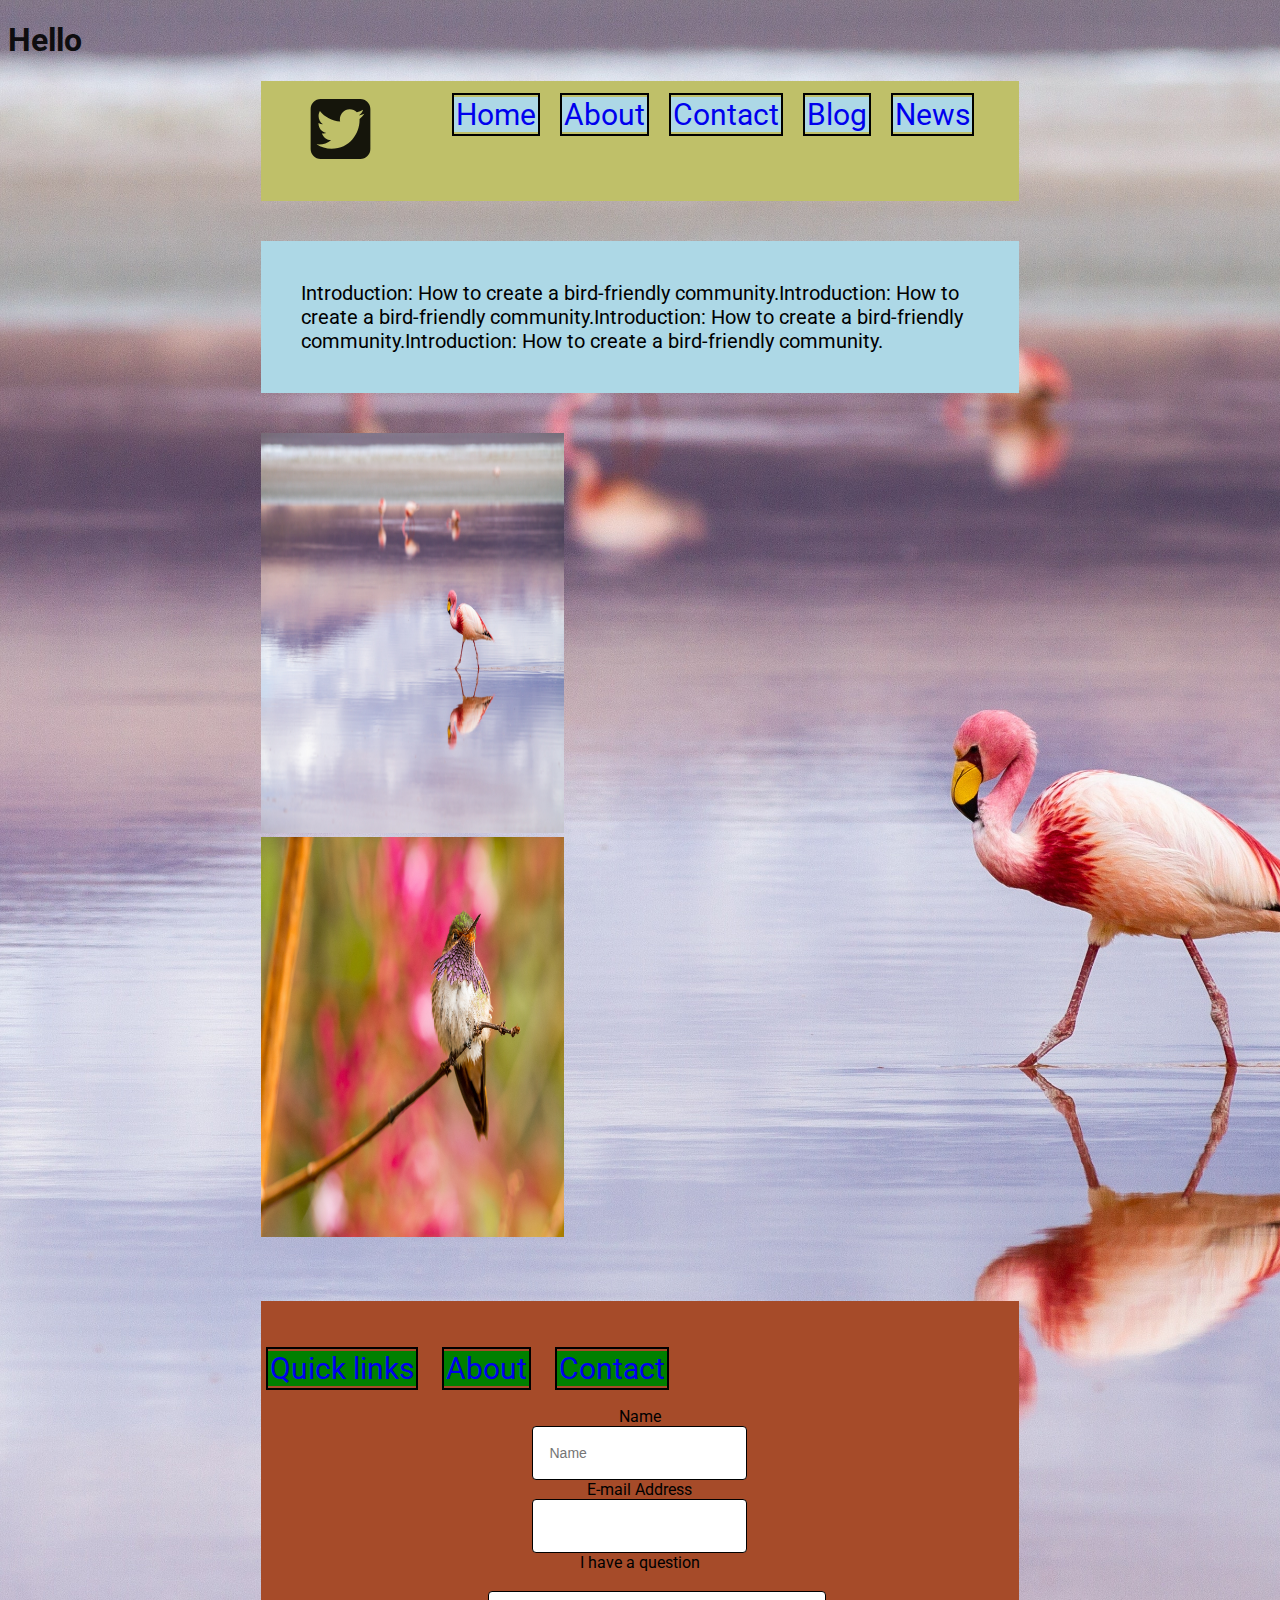
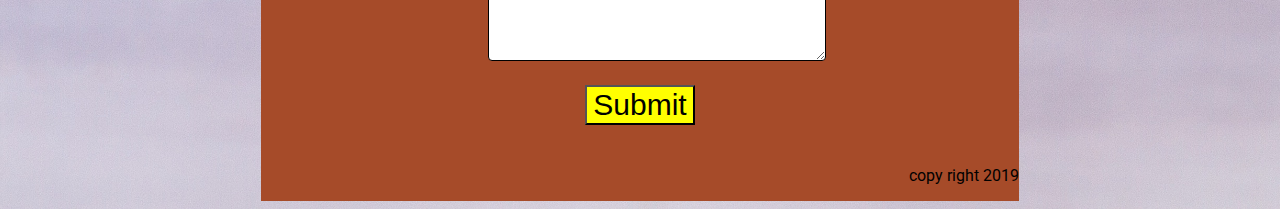
<file: index.html>
<!DOCTYPE html>
<html lang="en" dir="ltr">
  <head>
    <meta charset="utf-8">
    <title> birdfriendlycommunity </title>
    <link rel="stylesheet" href="design.css">
<link href="https://fonts.googleapis.com/css?family=Roboto&display=swap" rel="stylesheet">
<script src="./js/jquery.js"></script>
<script src="./js/design.js"></script>
  </head>
  <body>
    <h1>Hello</h1>
    <div class="wrapper">

      <nav>
        <img src="twitter.svg" alt="" class="img">
        <ul>
          <li><a href="#">Home</a></li>
          <li><a href="#">About</a></li>
          <li><a href="#">Contact</a></li>
          <li><a href="#">Blog</a></li>
          <li><a href="news.html">News</a></li>
        </ul>
      </nav>
      <header>
        <p>
        Introduction: How to create a bird-friendly community.Introduction: How to create a bird-friendly community.Introduction: How to create a bird-friendly community.Introduction: How to create a bird-friendly community.
        </p>
      </header>
      <section>
        <img src="bird1.jpg" alt="" class="img1">
        <img src="bird2.jpg" alt=""
        class="img2">
      </section>

      <footer>
        <style>
          input, textarea {
            border: 1px solid black;
            border-radius: 4px;
            padding: 18px 16px;
            font-size: 14px;
          }
          input:focus {
            outline: red;
            border: 2px solid red;
            font-size:10px;
          }
          </style>
        <ul>

            <li><a href="#">Quick links</a></li>
            <li><a href="#">About</a></li>
            <li><a href="#">Contact</a></li>
        </ul>
        <p> copy right 2019</p>
        <form action="https://docs.google.com/forms/d/e/1FAIpQLSfGvcaLwdvNuTIB8v4cd5ueGEkOv8nvcuX-s-30rctUlk5hLQ/formResponse"
        method="POST">


            <label for="name">Name</label>
            <input name="entry.248339929" type="text" id="name" required placeholder="Name"/>
            <br>
          <label for="email">E-mail Address</label>
            <input name="entry.451475434" type="email" id="email"required/>
            <br>
            <label for="explain">I have a question</label>
            <br>
            <textarea name="entry.2107423828" id="explain" required> </textarea>

            <button type="submit">Submit</button>

            </form>
      </footer>
    </div>
  </body>
</html>
</file>
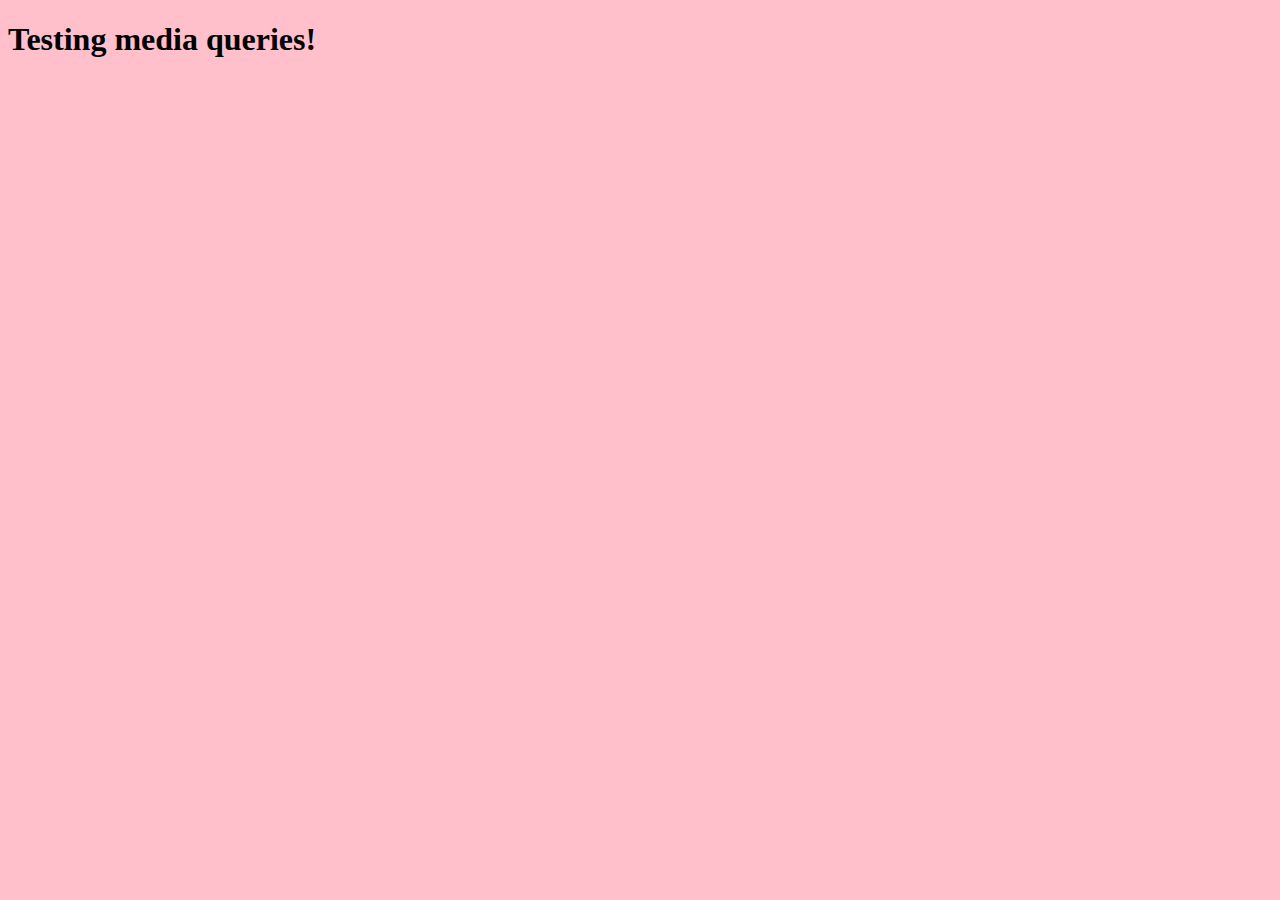
<file: media-queries.html>
<!DOCTYPE html>
<html lang="en">
<head>
  <meta charset="UTF-8">
  <title>Media Queries</title>
  <style>
  body{
    background-color: pink;
    transition: all 1s;
  }
    /*targets any screen 1000px or smaller */
    @media (max-width: 1000px) {
      body {
        background-image: url('bird1.jpg');
      background-repeat: no-repeat;
        background-size: cover;
        background-position: center;
        height:100vh;
        width:100vw;
      }

        h1 {
          font-size:80px;
        font-style: italic;
        text-decoration: underline;
      }


    }

  </style>
</head>
<body>
  <h1>Testing media queries!</h1>
</body>
</html>
</file>
<file: design.css>
body {
   background-image: url('bird1.jpg');
  background-repeat: no-repeat;
  background-size: cover;
  background-position: center;
  background-color: lightblue;
  font-family: 'Roboto', sans-serif;
}

.wrapper {
  width: 60%;
  margin: 0 auto;
}
header {
  background-color: lightblue;
  font-family: 'Roboto', sans-serif;
  font-size: 20px;
}
header p {
  margin-bottom: 40px;
  padding: 40px;
}
nav {
  background-color:  #BFC069;
  height: 120px;

}
nav li{
  background-color: lightblue;
}
li {
  list-style: none;
  display: inline-block;
  font-size: 30px;
  margin-right: 20px;
}
a {
  text-decoration: none;
  border:2px solid black;
  padding: 2px;
}
.img {width: 20%;
height: 60px;
position: relative;
left: 4px;
top: 8px;
margin-top: 10px;
float: left;
}
nav ul {
  display:inline-flex;
  justify-content: space-around;

}

.img1 {width: 40%;
height: 400px;
left: 637px;
top: 836px;
margin-right: 150px;
}
.img2 {max-width:800px;
  width: 40%;
height: 400px;
left: 637px;
top: 296px;}
a:hover {
    color: orange;
    text-decoration: underline;
  }
footer {
  position: relative;
  margin-top: 60px;
  background-color: #A64B29;
  height:500px;
}
footer ul {

  padding: 5px;
  padding-top: 50px;

}
footer p {
  float: right;
position: absolute;
right: 0;
bottom: 0;
}
footer li{
  background-color: green;
}
.formlist li{
  background-color: blue;
}
nav {
  margin-bottom: 40px;
}
button {background-color: yellow;
  font-size:30px;
margin-top:20px;}
footer p{
  display:block;

}
label{font-size: 16px;
  text-align: center;
  display:block;
}
form{width: 40%;
    margin: 0 auto;
    text-align: center;
    display: block;
  }
  textarea{margin: 0 auto;
  width: 100%;}

@media only screen and (max-width: 900px) {
  body {
    background-color: lightblue;
  }
li{font-size: 15px}
}
</file>
